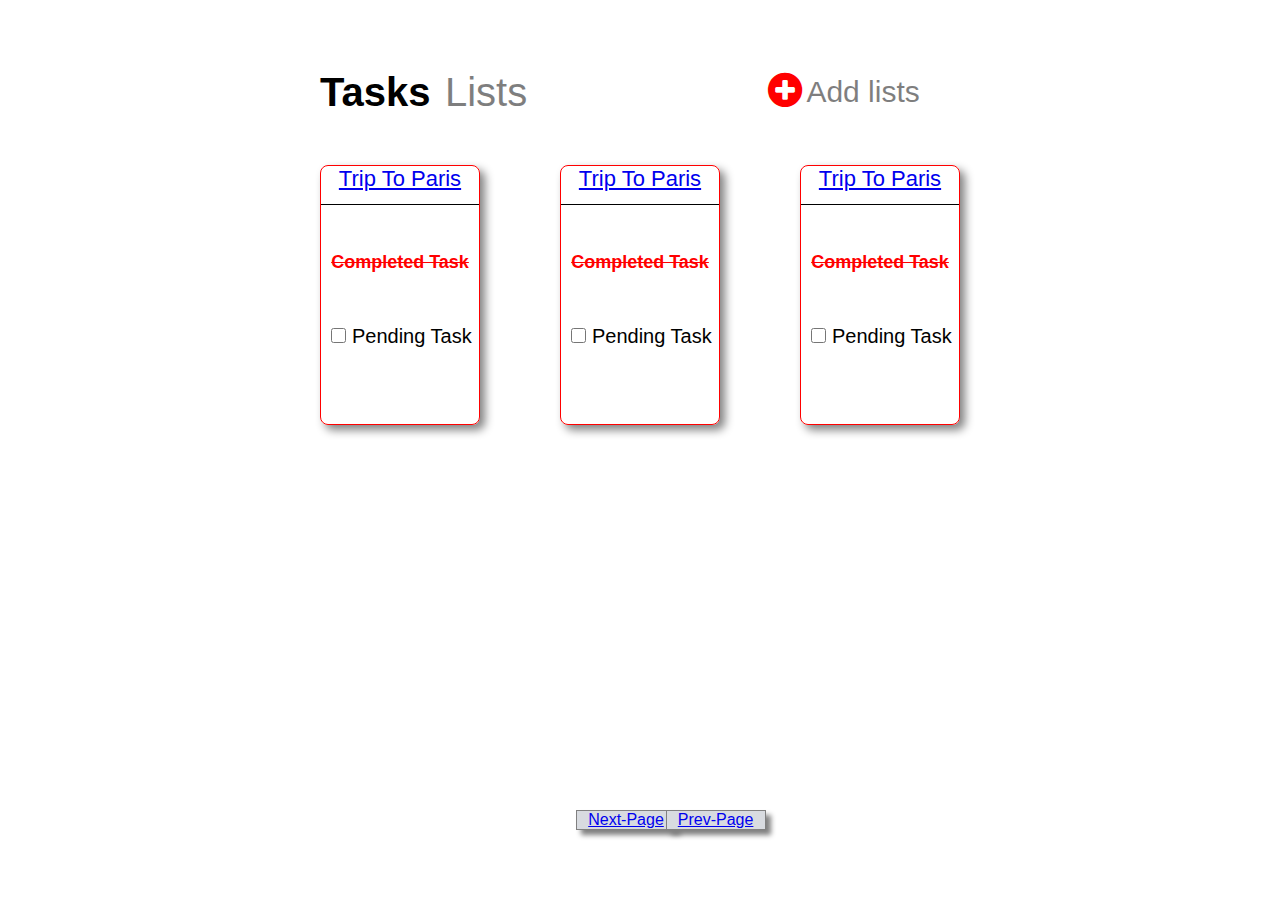
<file: index.html>
<!DOCTYPE html>
<html lang="en">

<head>
    <meta charset="UTF-8">
    <meta http-equiv="X-UA-Compatible" content="IE=edge">
    <meta name="viewport" content="width=device-width, initial-scale=1.0">
    <title>TO-DO-1</title>
    <link rel="stylesheet" href="./style/style.css">
    <link rel="stylesheet" href="https://cdnjs.cloudflare.com/ajax/libs/font-awesome/4.7.0/css/font-awesome.min.css">
</head>

<body>

    <!-- <div class="notshow"> -->
    <div class="upper-container">

        <div class="upper-container1">
            <span class="tasks">Tasks</span>

            <span class="lists">Lists</span>
        </div>


        <div class="upper-container2">

            <div class="circle">
                <a href="./index2.html"><i class="fa fa-plus-circle" style="font-size:40px;color:red"></i></a>
            </div>

            <div class="addlist">Add lists</div>
        </div>

        <!-- Cards 1-->
        <div class="main-card">

            
                <div class="card1">
                    
                    <div class="div1">
                        <a href="./index3.html"><p class="para">Trip To Paris</p></a>
                    </div>

                    <div class="div2">
                        <p>Completed Task</p>
                    </div>

                    <div class="div3">
                        <form>
                            <input type="checkbox" name="todo" id="check">
                            <label for="todo">Pending Task</label>
                        </form>
                    </div>

                </div>
        

            <!-- Cards 2-->

            <div class="card1">

                <div class="div1">
                    <a href="./index3.html"><p class="para">Trip To Paris</p></a>
                </div>

                <div class="div2">
                    <p>Completed Task</p>
                </div>

                <div class="div3">
                    <form>
                        <input type="checkbox" name="todo" id="check">
                        <label for="todo">Pending Task</label>
                    </form>
                </div>

            </div>

            <!-- Cards 3-->

            <div class="card1">

                <div class="div1">
                    <a href="./index3.html"><p class="para">Trip To Paris</p></a>
                </div>

                <div class="div2">
                    <p>Completed Task</p>
                </div>

                <div class="div3">
                    <form>
                        <input type="checkbox" name="todo" id="check">
                        <label for="todo">Pending Task</label>
                    </form>
                </div>

            </div>
        </div>
        <!-- Cards -->
    </div>
    <!-- </div> -->

    <!-- <div class="pop-up">
<center>
    <p id="pop-upbar">Add New List</p>
    <textarea id="text"></textarea>
</center>
    <button class="btn">ADD</button>
</div> -->

    <span class="next"><a href="./index2.html">Next-Page</a></span>
    <span class="prev"><a href="./index.html">Prev-Page</a></span>

</body>

</html>
</file>
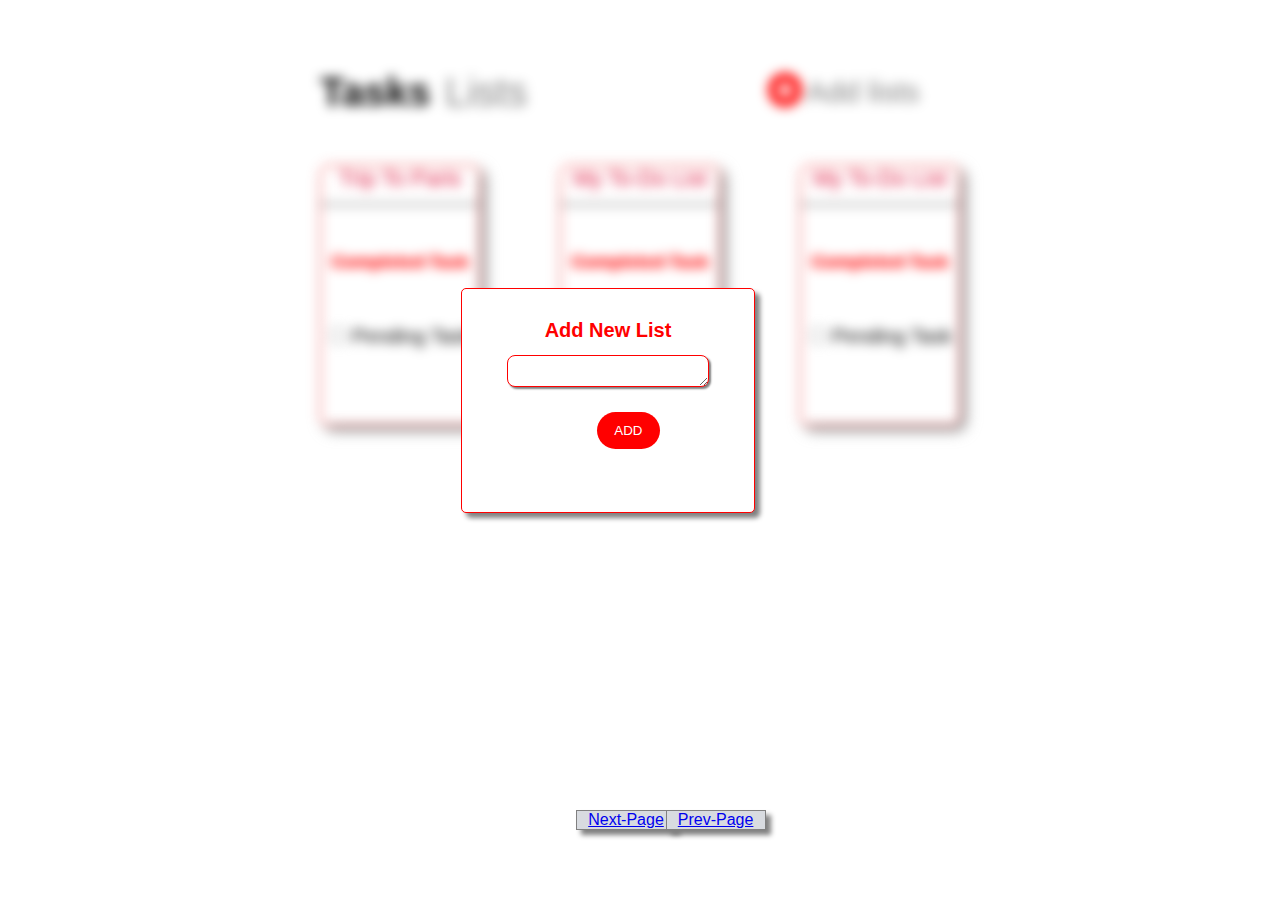
<file: index2.html>
<!DOCTYPE html>
<html lang="en">

<head>
    <meta charset="UTF-8">
    <meta http-equiv="X-UA-Compatible" content="IE=edge">
    <meta name="viewport" content="width=device-width, initial-scale=1.0">
    <title>TO-DO-2</title>
    <link rel="stylesheet" href="./style/style.css">
    <link rel="stylesheet" href="https://cdnjs.cloudflare.com/ajax/libs/font-awesome/4.7.0/css/font-awesome.min.css">
</head>

<body>

    <div class="notshow">
    <div class="upper-container">

        <div class="upper-container1">
            <span class="tasks">Tasks</span>

            <span class="lists">Lists</span>
        </div>


        <div class="upper-container2">

            <div class="circle">
                <i class="fa fa-plus-circle" style="font-size:40px;color:red"></i>
            </div>

            <div class="addlist">Add lists</div>
        </div>

        <!-- Cards 1-->
        <div class="main-card">
        <div class="card1">

            <div class="div1">
                <p>Trip To Paris</p>
            </div>

            <div class="div2">
                <p>Completed Task</p>
            </div>

            <div class="div3">
                <form>
                    <input type="checkbox" name="todo" id="check">
                    <label for="todo">Pending Task</label>
                </form>
            </div>

        </div>

        <!-- Cards 2-->

        <div class="card1">

            <div class="div1">
                <p> My To-Do List</p>
            </div>

            <div class="div2">
                <p>Completed Task</p>
            </div>

            <div class="div3">
                <form>
                    <input type="checkbox" name="todo" id="check">
                    <label for="todo">Pending Task</label>
                </form>
            </div>

        </div>

        <!-- Cards 3-->

        <div class="card1">

            <div class="div1">
                <p> My To-Do List</p>
            </div>

            <div class="div2">
                <p>Completed Task</p>
            </div>

            <div class="div3">
                <form>
                    <input type="checkbox" name="todo" id="check">
                    <label for="todo">Pending Task</label>
                </form>
            </div>

        </div>
    </div>
        <!-- Cards -->
    </div>
</div>

<div class="pop-up">
<center>
    <p id="pop-upbar">Add New List</p>
    <textarea id="text"></textarea>
</center>
    <button class="btn">ADD</button>
</div>

<span class="next"><a href="./index3.html">Next-Page</a></span>
<span class="prev"><a href="./index.html">Prev-Page</a></span>

</body>

</html>
</file>
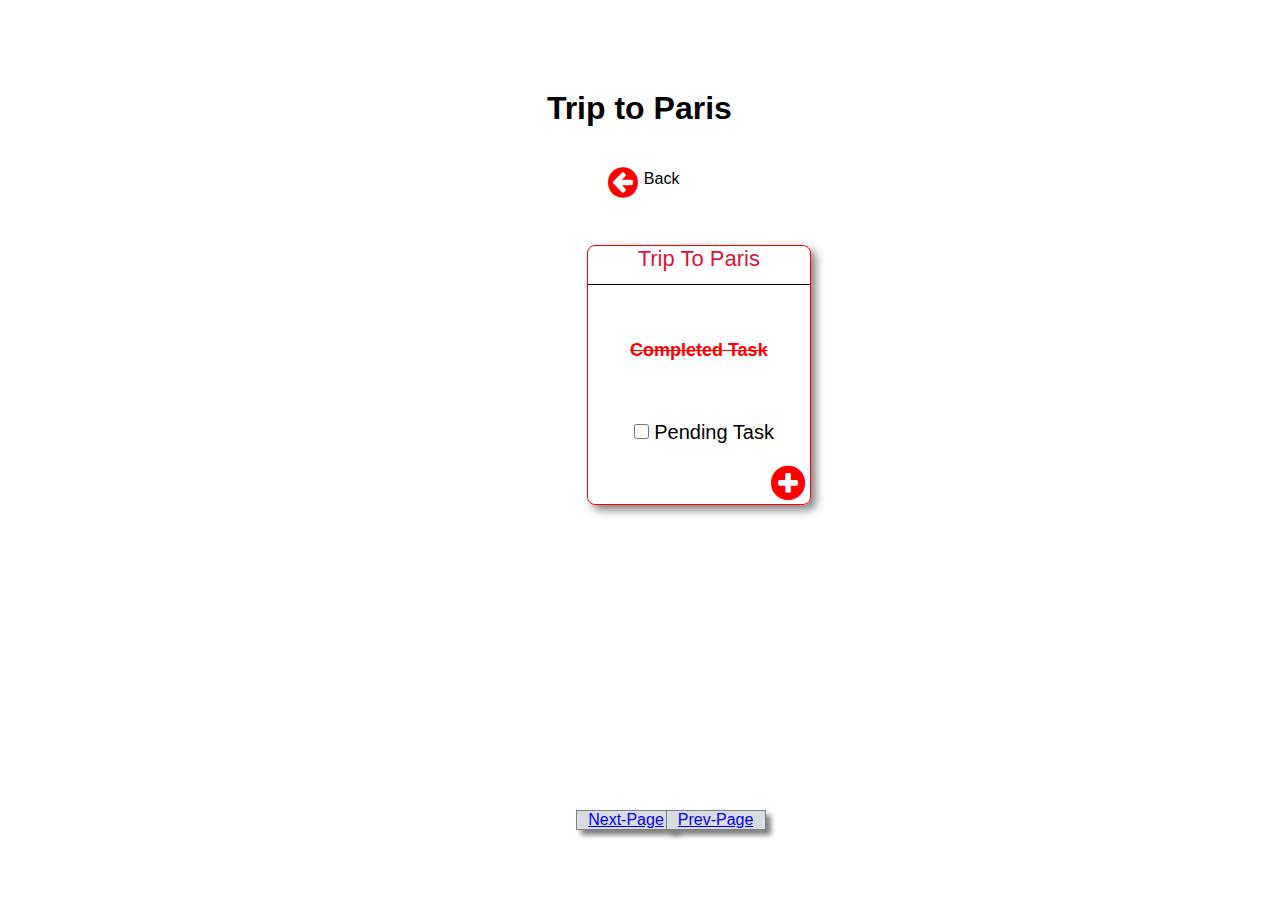
<file: index3.html>
<!DOCTYPE html>
<html lang="en">

<head>
    <meta charset="UTF-8">
    <meta http-equiv="X-UA-Compatible" content="IE=edge">
    <meta name="viewport" content="width=device-width, initial-scale=1.0">
    <title>To-Do-3</title>
    <link rel="stylesheet" href="./style/style2.css">
    <link rel="stylesheet" href="https://cdnjs.cloudflare.com/ajax/libs/font-awesome/4.7.0/css/font-awesome.min.css">
    <link rel="stylesheet" href="https://cdnjs.cloudflare.com/ajax/libs/font-awesome/4.7.0/css/font-awesome.min.css">
</head>

<body>
    <div class="main-container">

        <div class="paris-head">
            <h1>Trip to Paris</h1>
        </div>

        <div class="arrow">
            <a href="./index.html"><i class="fa fa-arrow-circle-left" style="font-size:35px;color:red"></i></a>
        </div>

        <div class="back">Back</div>

        <div class="card-1">

            <div class="div-1">
                <p>Trip To Paris</p>
            </div>

            <div class="div-2">
                <p>Completed Task</p>
            </div>

            <div class="div-3">
                <form>
                    <input type="checkbox" name="todo" id="check">
                    <label for="todo">Pending Task</label>
                </form>
            </div>
            <div class="add">
                <a href="./index4.html"><i class="fa fa-plus-circle" style="font-size:40px;color:red"></i></a>
            </div>

        </div>

        
    </div>
    <span class="next"><a href="./index4.html">Next-Page</a></span>
    <span class="prev"><a href="./index2.html">Prev-Page</a></span>
    
</body>

</html>
</file>
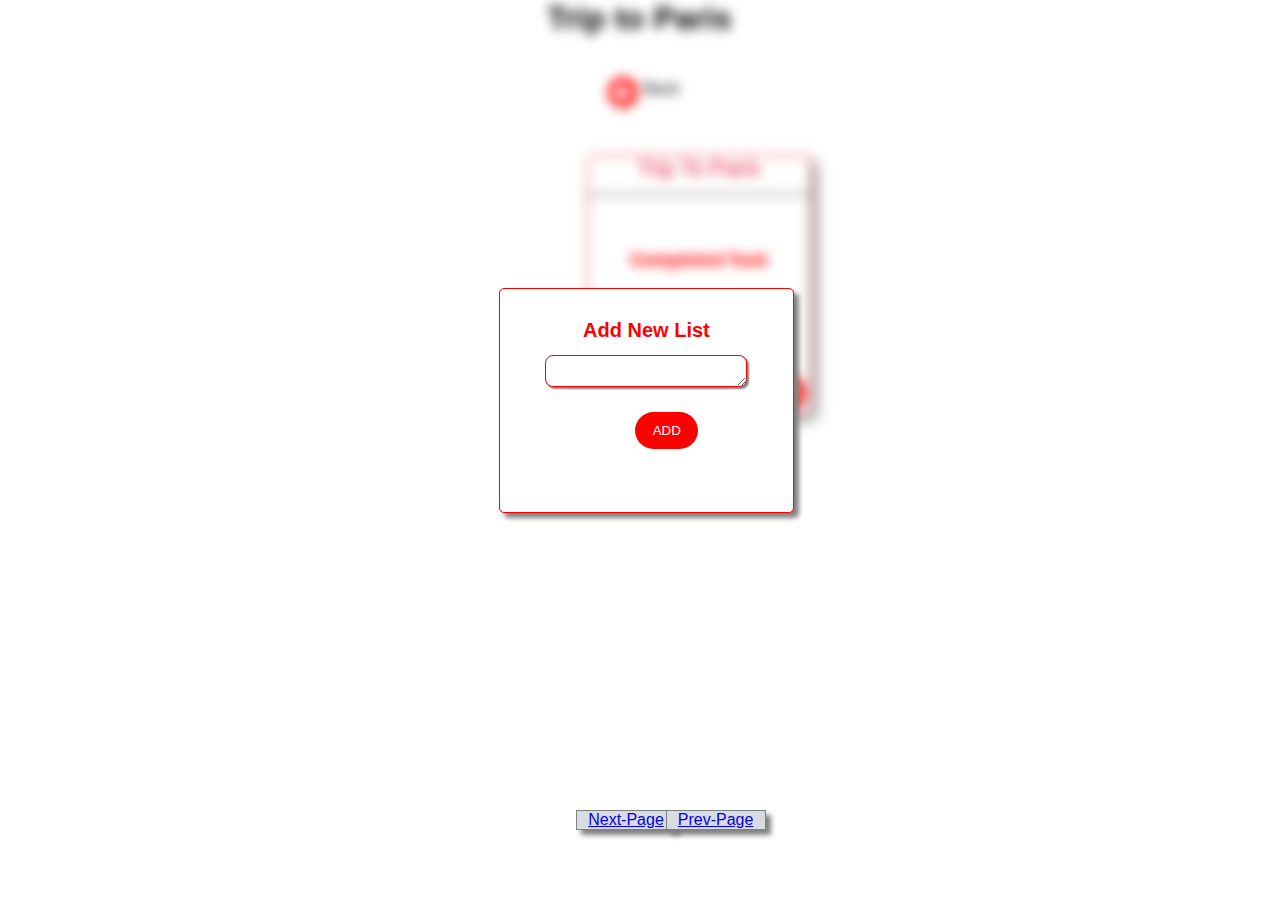
<file: index4.html>
<!DOCTYPE html>
<html lang="en">

<head>
    <meta charset="UTF-8">
    <meta http-equiv="X-UA-Compatible" content="IE=edge">
    <meta name="viewport" content="width=device-width, initial-scale=1.0">
    <title>To-Do-4</title>
    <link rel="stylesheet" href="./style/style2.css">
    <link rel="stylesheet" href="https://cdnjs.cloudflare.com/ajax/libs/font-awesome/4.7.0/css/font-awesome.min.css">
    <link rel="stylesheet" href="https://cdnjs.cloudflare.com/ajax/libs/font-awesome/4.7.0/css/font-awesome.min.css">
</head>

<body>

    <div class="notshow">
    <div class="main-container">

        <div class="paris-head">
            <h1>Trip to Paris</h1>
        </div>

        <div class="arrow">
            <i class="fa fa-arrow-circle-left" style="font-size:35px;color:red"></i>
        </div>

        <div class="back">Back</div>

        <div class="card-1">

            <div class="div-1">
                <p>Trip To Paris</p>
            </div>

            <div class="div-2">
                <p>Completed Task</p>
            </div>

            <div class="div-3">
                <form>
                    <input type="checkbox" name="todo" id="check">
                    <label for="todo">Pending Task</label>
                </form>
            </div>
            <div class="add">
                <i class="fa fa-plus-circle" style="font-size:40px;color:red"></i>
            </div>

        </div>
    </div>  
    </div>

    <div class="pop-up">
        <center>
            <p id="pop-upbar">Add New List</p>
            <textarea id="text"></textarea>
        </center>
            <button class="btn">ADD</button>
        </div>
    <span class="next"><a href="./index4.html">Next-Page</a></span>
    <span class="prev"><a href="./index3.html">Prev-Page</a></span>
    
</body>

</html>
</file>
<file: style/style.css>
*{
    margin: 0;
    padding: 0;
    box-sizing: border-box;
    font-family: Arial, Helvetica, sans-serif;
}

.upper-container{
    width: 50%;
    height: 10%;
    margin: 50px auto;
    position: relative;

}

.upper-container1{
    width: 35%;
    height: 100%;
    padding-top: 20px;
}

.tasks{
    font-weight: bold;
    font-size: 2.5rem;
}

.lists{
    font-size: 2.5rem;
    margin-left: 10px;
    opacity: 0.5;
}

.upper-container2{
    width: 30%;
    height: 100%;
    padding-top: 20px;
    position: absolute;
    top: 0;
    right: 0;
}

.addlist{
    position: absolute;
    top: 0;
    right: 0;
    width: 80%;
    height: 100%;
    font-size: 30px;
    opacity: 0.5;
    padding-top:25px;
}

.card1{
    text-align: center;
    margin-top: 50px;
    border: 1.5px solid red;
    height: 260px;
    width: 25%;
    /* text-align: center; */
    /* position: absolute;
    top: 50px;
    left: 15px; */
    border-radius: 8px;
    box-shadow: 5px 5px 10px grey;
    /* margin: auto; */
}

.div1{
    /* background-color: aqua;
    border: 1px solid red; */
    /* position: absolute;
    top: 15px;
    right: 0%; */
    /* text-align: right; */
    font-size: 22px;
    color: crimson;
    border-bottom: 1px solid black;
    width: 100%;
    height: 15%;
    /* padding-right: 10px; */
}

.div2{
    width: 100%;
    height: 10%;
    /* background-color: aqua;
    border: 1px solid red; */
    margin-top: 30%;
    /* position: absolute;
    top: 35%; */
    /* text-align: right; */
    font-size: 18px;
    color: red;
    font-weight: bold;
    text-decoration: line-through;
    /* border-bottom: 1px solid black; */
}

.div3{
    width: 100%;
    height: 10%;
    /* background-color: aqua;
    border: 1px solid red; */
    margin-top: 30%;
    /* position: absolute;
    top: 52%; */
    /* text-align: left; */
    font-size: 20px;
    color: black; 
}

#check{
    width: 15px;
    height: 15px;
    margin-left: 3px;
}

.notshow{
    filter: blur(6px);
    -webkit-filter:blur(6px);

}

.pop-up{
    position: absolute;
    left: 36%;
    top: 32%;
    height: 25%;
    width: 23%;
    border: 1px solid red;
    border-radius: 5px;
    box-shadow: 5px 5px 5px grey;
    color: red;
    font-size: 18px;
    font-weight: bold;
    background-color: white;
    padding: 20px;
}

#pop-upbar{
    margin-top: 10px;
    font-size: 20px;
}

#text{
    margin-top: 13px;
    border-radius: 8px;
    width: 80%;
    height: 25%;
    border: 1.5px solid red;
    box-shadow: 2px 2px 2px grey;
}

.btn{
    width: 25%;
    height: 20%;
    margin-top: 20px;
    color: white;
    background-color: red;
    border-radius: 20px;
    border: none;
    margin-left: 115px;
}

.main-card{
    display: flex;
    justify-content: space-between;
}

.next{
    position: absolute;
    top: 90%;
    left: 45%;
    background-color: rgb(216, 219, 224);
    border: 1px solid grey;
    box-shadow: 5px 5px 5px grey;
    width: 100px;
    height: 20px;
    text-align: center;
    color: black;
}

.prev{
    position: absolute;
    top: 90%;
    left: 52%;
    background-color: rgb(216, 219, 224);
    border: 1px solid grey;
    box-shadow: 5px 5px 5px grey;
    width: 100px;
    height: 20px;
    text-align: center;
    color: black;
}

@media (max-width:600px){
   .upper-container{
    width: 80%;
   }

   .addlist{
    display: none;
   }

   .circle{
    position: absolute;
    right: 9px;
   }

   .upper-container1{
    width: 80%;
    margin-left: -4px;
   }

   .div2{
    display: none;
   }

   .div3{
    display: none;
   }

   .div1{
    padding-top: 10px;
    border: none;
    color: gray;
   }

   .card1{

        width: 100%;
        height: 50px;
   }
    
   .main-card{
    flex-direction: column;
   }

   .pop-up{
    width: 80%;
    height: 23%;
    left: 9%;
   }

   .btn{
    margin-left: 108px;
   }

   .next{
    display: none;
   }

   .prev{
    display: none;
   }


}
</file>
<file: style/style2.css>
* {
    margin: 0;
    padding: 0;
    box-sizing: border-box;
    font-family: Arial, Helvetica, sans-serif;
}

.main-container {
    position: absolute;
    top: 10%;
    left: 16%;
    /* background-color: aqua;
    border: 2px solid red; */
    width: 70%;
    height: 500px;
    /* margin-left: 263px;
    margin-top: 81px; */
}

.paris-head {
    position: absolute;
    top: 0%;
    left: 23%;
    width: 51%;
    height: 10%;
    text-align: center;
    /* background-color: beige;
    border: 1px solid red; */
    /* margin-left: 22%;
    margin-top: 10px; */
    /* border-left: 1px solid grey;
    border-right: 1px solid grey; */
}

.arrow {
    position: absolute;
    top: 15%;
    left: 45%;
}

.back {
    position: absolute;
    top: 16%;
    left: 49%;
}

.card-1 {
    /* background-color: azure; */
    /* margin-top: 50px; */
    text-align: center;
    border: 1.5px solid red;
    height: 260px;
    width: 25%;
    position: absolute;
    top: 155px;
    left: 382px;
    border-radius: 8px;
    box-shadow: 5px 5px 10px grey;
    margin: auto;
}

.div-1 {
    /* background-color: aqua;
    border: 1px solid red; */
    /* position: absolute;
    top: 15px;
    right: 0%; */
    /* text-align: right; */
    font-size: 22px;
    color: crimson;
    border-bottom: 1px solid black;
    width: 100%;
    height: 15%;
    /* padding-right: 10px; */
}

.div-2 {
    width: 100%;
    height: 10%;
    /* background-color: aqua;
    border: 1px solid red; */
    margin-top: 25%;
    /* position: absolute;
    top: 35%; */
    /* text-align: right; */
    font-size: 18px;
    color: red;
    font-weight: bold;
    text-decoration: line-through;
    /* border-bottom: 1px solid black; */
}

.div-3 {
    width: 100%;
    height: 10%;
    /* background-color: aqua;
    border: 1px solid red; */
    margin-top: 25%;
    /* position: absolute;
    top: 52%; */
    /* text-align: left; */
    font-size: 20px;
    color: black;
}

#check {
    width: 15px;
    height: 15px;
    margin-left: 10px;
}

.add {
    position: absolute;
    top: 84%;
    right: 2%;
}

.next {
    position: absolute;
    top: 90%;
    left: 45%;
    background-color: rgb(216, 219, 224);
    border: 1px solid grey;
    box-shadow: 5px 5px 5px grey;
    width: 100px;
    height: 20px;
    text-align: center;
    color: black;
}

.prev {
    position: absolute;
    top: 90%;
    left: 52%;
    background-color: rgb(216, 219, 224);
    border: 1px solid grey;
    box-shadow: 5px 5px 5px grey;
    width: 100px;
    height: 20px;
    text-align: center;
    color: black;
}

.notshow {
    filter: blur(6px);
    -webkit-filter: blur(6px);

}

.pop-up {
    position: absolute;
    left: 39%;
    top: 32%;
    height: 25%;
    width: 23%;
    border: 1px solid red;
    border-radius: 5px;
    box-shadow: 5px 5px 5px grey;
    color: red;
    font-size: 18px;
    font-weight: bold;
    background-color: white;
    padding: 20px;
}

#pop-upbar {
    margin-top: 10px;
    font-size: 20px;
}

#text {
    margin-top: 13px;
    border-radius: 8px;
    width: 80%;
    height: 25%;
    border: 1.5px solid red;
    box-shadow: 2px 2px 2px grey;
}

.btn {
    width: 25%;
    height: 20%;
    margin-top: 20px;
    color: white;
    background-color: red;
    border-radius: 20px;
    border: none;
    margin-left: 115px;
}

@media (max-width:600px) {
    .main-container {
        top: 5%;
        left: 0%;
        right: 5%;
        border: 5%;
        width: 100%;
        height: 100%;

    }

    .paris-head {
        font-size: 18px;
        padding-top: 10px;
        /* background-color: azure;
        border: 1px solid red; */
        width: 100%;
        height: 8%;
        left: 0%;
    }

    .arrow {
        top: 13%;
        left: 44%;
    }

    .back {
        display: none;
    }

    .card-1 {
        top: 200px;
        left: 100px;
        width: 50%;
        height: 35%;
    }

    .add {
        right: 38%;
    }

    .pop-up {
        width: 80%;
        height: 23%;
        left: 9%;
    }

    .btn {
        margin-left: 108px;
    }

    .next{
        display: none;
    }
    .prev{
        display: none;
    }
}
</file>
